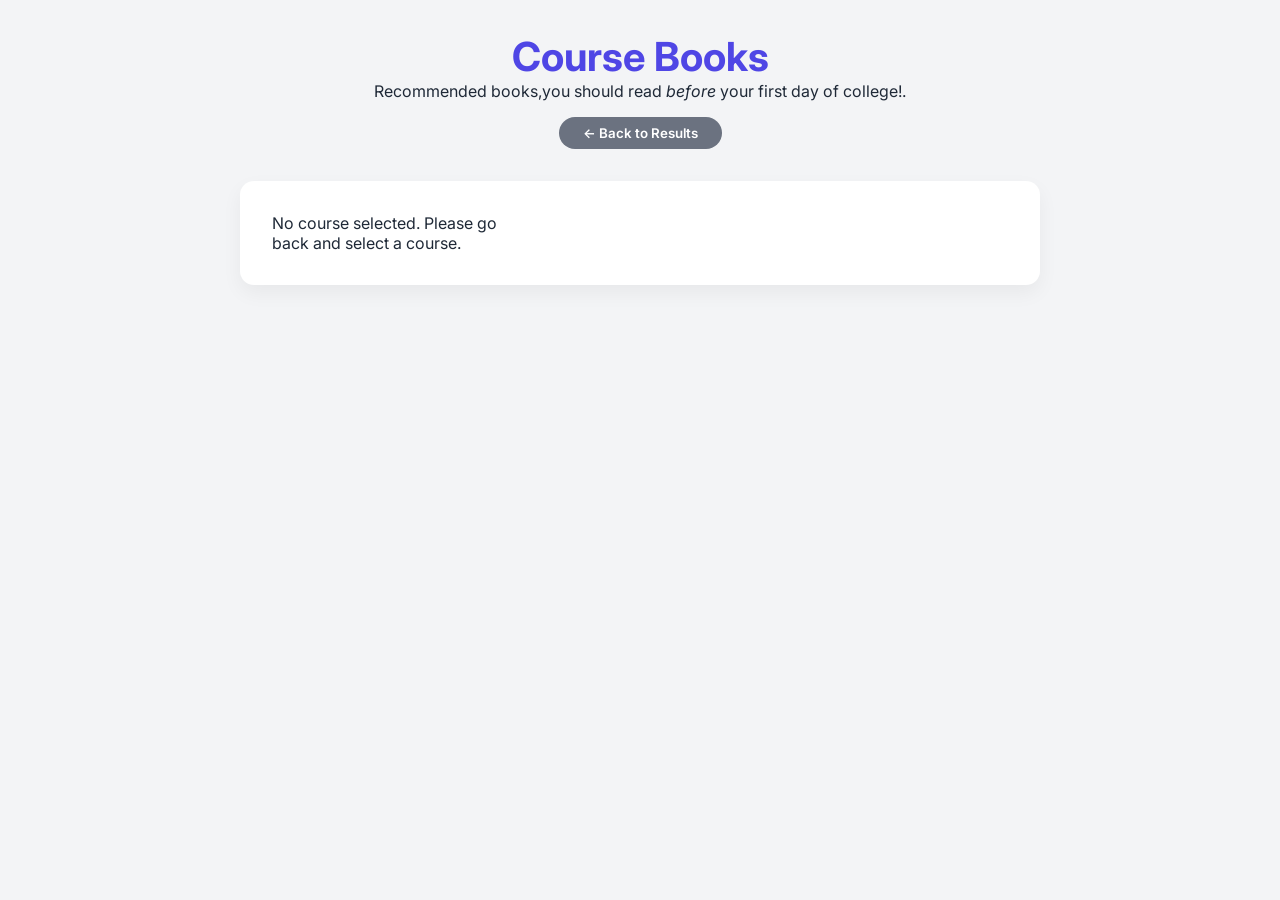
<file: static/books.html>
<!DOCTYPE html>
<html lang="en">
<head>
    <meta charset="UTF-8">
    <meta name="viewport" content="width=device-width, initial-scale=1.0">
    <title>Course Books</title>
    <link rel="stylesheet" href="/static/style.css">
    <link href="https://fonts.googleapis.com/css2?family=Inter:wght@400;500;600;700&display=swap" rel="stylesheet">
</head>
<body>
    <div class="container">
        <header class="header" style="margin-bottom: 2rem;">
            <h1 id="course-title" style="color: var(--primary);">Course Books</h1>
            <p>Recommended books,you should read <em>before</em> your first day of college!.</p>
            
            <button onclick="window.location.href='/'" style="width: auto; padding: 0.5rem 1.5rem; background-color: var(--text-muted); margin-top: 1rem; border-radius: 20px;">
                &larr; Back to Results
            </button>
        </header>

        <main style="max-width: 800px; margin: auto;">
            <div class="form-card">
                <div id="books-grid" style="display: grid; grid-template-columns: repeat(auto-fill, minmax(180px, 1fr)); gap: 1.5rem;">
                    </div>
            </div>
        </main>
    </div>

    <script src="/static/books.js"></script>
</body>
</html>
</file>
<file: static/style.css>
:root {
    --primary: #4F46E5;
    --primary-hover: #4338CA;
    --bg-color: #F3F4F6;
    --card-bg: #FFFFFF;
    --text-main: #1F2937;
    --text-muted: #6B7280;
    --border: #E5E7EB;
    --success: #10B981;
    --error: #EF4444;
    --chip-bg: #EEF2FF;
}

/* RESET */
* {
    box-sizing: border-box;
    margin: 0;
    padding: 0;
    font-family: 'Inter', sans-serif;
}

body {
    background-color: var(--bg-color);
    color: var(--text-main);
}

/* LAYOUT */
.container {
    max-width: 1200px;
    margin: auto;
    padding: 2rem;
}

.header {
    text-align: center;
    margin-bottom: 3rem;
}

.header h1 {
    color: var(--primary);
    font-size: 2.5rem;
}

.main-content {
    display: grid;
    grid-template-columns: 1fr 1fr;
    gap: 2rem;
}

/* FORM */
.form-card {
    background: var(--card-bg);
    padding: 2rem;
    border-radius: 14px;
    box-shadow: 0 8px 20px rgba(0,0,0,0.05);
}

.input-row {
    display: flex;
    gap: 1rem;
}

.input-group {
    margin-bottom: 1.5rem;
    position: relative; /* IMPORTANT for dropdown */
    flex: 1;
}

label {
    font-weight: 600;
    margin-bottom: 0.4rem;
    display: block;
    font-size: 0.9rem;
}

/* INPUT */
input, select {
    width: 100%;
    padding: 0.75rem;
    border: 1px solid var(--border);
    border-radius: 8px;
    font-size: 0.95rem;
    transition: 0.2s;
    background: #fff;
}

input:focus, select:focus {
    outline: none;
    border-color: var(--primary);
    box-shadow: 0 0 0 3px rgba(79,70,229,0.1);
}

/* AUTOCOMPLETE DROPDOWN */
.suggestion-box {
    position: absolute;
    top: 100%;
    left: 0;
    width: 100%;
    background: white;
    border: 1px solid var(--border);
    border-radius: 10px;
    margin-top: 6px;
    max-height: 220px;
    overflow-y: auto;
    box-shadow: 0 10px 25px rgba(0,0,0,0.08);
    z-index: 50;
    animation: fadeIn 0.15s ease-in-out;
}

.suggestion-item {
    padding: 10px 14px;
    cursor: pointer;
    font-size: 0.9rem;
    transition: 0.15s;
}

.suggestion-item:hover {
    background: var(--chip-bg);
    color: var(--primary);
}

/* subtle animation */
@keyframes fadeIn {
    from { opacity: 0; transform: translateY(-5px);}
    to { opacity: 1; transform: translateY(0);}
}

/* CHIP SYSTEM */
.chip-container {
    display: flex;
    flex-wrap: wrap;
    gap: 0.5rem;
    margin-bottom: 0.7rem;
}

.chip {
    background: var(--chip-bg);
    color: var(--primary);
    padding: 0.4rem 0.85rem;
    border-radius: 20px;
    font-size: 0.8rem;
    cursor: pointer;
    transition: 0.2s;
    border: 1px solid transparent;
}

.chip:hover {
    background: var(--primary);
    color: white;
}

.chip.active {
    background: var(--primary);
    color: white;
    box-shadow: 0 3px 8px rgba(79,70,229,0.3);
}

/* BUTTON */
button {
    width: 100%;
    padding: 1rem;
    background: var(--primary);
    color: white;
    border: none;
    border-radius: 8px;
    font-weight: 600;
    cursor: pointer;
    margin-top: 1rem;
    transition: 0.2s;
}

button:hover {
    background: var(--primary-hover);
}

button:disabled {
    opacity: 0.7;
}

/* --- ENLARGED HIGH-IMPACT RESULTS AREA --- */
.cards-grid, #cards-wrapper {
    display: flex;
    flex-direction: column;
    gap: 1.75rem; /* Spacious separation between deep content wrappers */
    margin-top: 1rem;
}

.result-card {
    background: white;
    padding: 2.5rem 3rem !important; /* Huge internal padding adjustments */
    border-radius: 16px !important;    /* Sleek, prominent rounded corners */
    border: 1px solid rgba(99, 102, 241, 0.12) !important;
    border-left: 6px solid var(--primary) !important; /* Thick accent indicator strip */
    display: flex;
    justify-content: space-between;
    align-items: center;
    min-height: 140px;                 /* Strong physical layout footprint */
    box-shadow: 0 4px 12px rgba(0,0,0,0.02);
    transition: transform 0.3s cubic-bezier(0.16, 1, 0.3, 1), 
                box-shadow 0.3s ease, 
                border-color 0.3s ease !important;
}

/* Dynamic Premium Hover Interaction Engine */
.result-card:hover {
    transform: translateY(-6px); /* Clean upward card lift vector */
    box-shadow: 0 20px 40px rgba(99, 102, 241, 0.12); /* Ultra-soft modern drop shadow */
    border-color: rgba(99, 102, 241, 0.4) !important;
    background-color: #FAFBFE;
}

/* Maximized Headline Scale Course Typography */
.course-name {
    font-weight: 800 !important;
    font-size: 1.85rem !important; 
    letter-spacing: -0.02em; /* Tight corporate tech alignment profile */
    color: #1E1B4B; /* Distinct dark contrast text */
    margin-bottom: 6px;
}

/* Action Navigation Hint Links */
.meta-info {
    font-size: 1.05rem !important;
    color: var(--primary) !important;
    font-weight: 600;
}

/* Scale Up Confidence Badges */
.confidence-badge {
    background: rgba(99, 102, 241, 0.08) !important; /* Colored cleanly to match app tone */
    color: var(--primary) !important;
    padding: 12px 24px !important; /* Thick luxury badge structure spacing */
    border-radius: 10px !important;
    font-size: 1.25rem !important;
    font-weight: 700;
    white-space: nowrap;
}

/* LOADING */
#loading {
    text-align: center;
    padding: 3rem;
    background: white;
    border-radius: 12px;
}

.spinner {
    border: 4px solid var(--border);
    border-top: 4px solid var(--primary);
    border-radius: 50%;
    width: 45px;
    height: 45px;
    animation: spin 1s linear infinite;
    margin: auto;
}

@keyframes spin {
    to { transform: rotate(360deg); }
}

/* ERROR */
.error-box {
    background: #FEF2F2;
    color: var(--error);
    padding: 1rem;
    border-radius: 6px;
    border: 1px solid #F87171;
    margin-top: 1rem;
}

/* UTILITY */
.hidden {
    display: none !important;
}

/* PREPARATION BOOKCASE SECTION */
.books-container {
    margin-top: 1rem;
    padding-top: 1rem;
    border-top: 1px solid var(--border);
}

.books-container h4 {
    font-size: 0.9rem;
    color: var(--text-muted);
    margin-bottom: 0.8rem;
}

.books-grid {
    display: grid;
    grid-template-columns: repeat(auto-fill, minmax(80px, 1fr));
    gap: 0.8rem;
}

.book-item {
    text-align: center;
}

.book-item img {
    width: 100%;
    height: 100px;
    object-fit: cover;
    border-radius: 6px;
    border: 1px solid var(--border);
}

.book-item p {
    font-size: 0.7rem;
    margin-top: 0.4rem;
    line-height: 1.2;
    color: var(--text-main);
    display: -webkit-box;
    -webkit-line-clamp: 2;
    -webkit-box-orient: vertical;
    overflow: hidden;
}

/* RESPONSIVE MEDIA BREAKPOINTS */
@media (max-width: 768px) {
    .main-content {
        grid-template-columns: 1fr;
    }

    .input-row {
        flex-direction: column;
    }

    .header h1 {
        font-size: 2rem;
    }
    
    .result-card {
        padding: 1.75rem 1.5rem !important; /* Graceful scaling down on mobile */
        flex-direction: column;
        align-items: flex-start;
        gap: 1rem;
    }
    
    .course-name {
        font-size: 1.5rem !important;
    }
}
</file>
